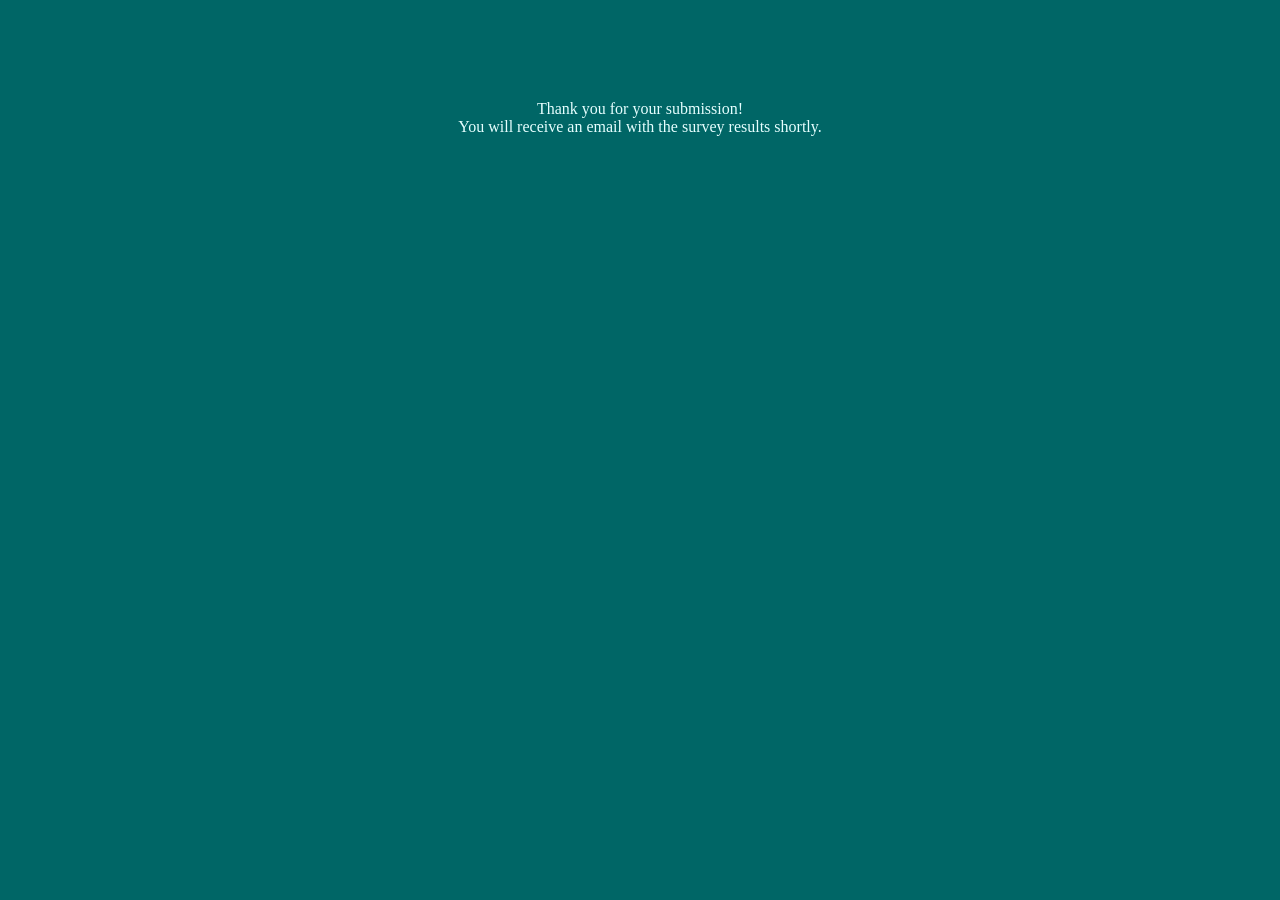
<file: Udemy/app9-datacollector-flask-postgres/templates/success.html>
<!DOCTYPE html>
<html lang="en">
  <title> Data Collector App</title>
  <head>
    <link href="../static/main.css" rel="stylesheet">
  </head>
    <body>
      <div class="container">
        <p class="success-message"> Thank you for your submission! <br>
          You will receive an email with the survey results shortly.
        </p>
      </div>
    </body>
</html>
</file>
<file: Udemy/app9-datacollector-flask-postgres/static/main.css>
html, body {
  height: 100%;
  margin: 0;
}

.container {
  margin: 0 auto;
  width: 100%;
  height: 100%;
  background-color: #006666;
  color: #e6ffff;
  overflow:hidden;
  text-align: center;
}

.container h1 {
  font-family: Arial, sans-serif;
  font-size: 30px;
  color: #e6ffff;
  margin-top: 80px;
}

.container form {
  margin: 20px;
}

.container input {
  width: 350px;
  height: 15px;
  font-size: 15px;
  margin: 2px;
  padding: 20px;
  transition: all 0.2s ease-in-out;
}

.container button {
  width:70px;
  height: 30px;
  background-color: steelblue;
  margin: 3px;
}

.success-message {
  margin: 100px;
}

.email {
  font-family: Arial, sans-serif;
  font-size: 15px;
  color:  #ff9999;
  transition: all 0.2s ease-in-out;
}
</file>
<file: Udemy/download-app/static/main.css>
html, body {
  height: 100%;
  margin: 0;
}

.container {
  margin: 0 auto;
  width: 100%;
  height: 100%;
  background-color: #006666;
  color: #e6ffff;
  overflow:hidden;
  text-align: center;
}

.container h1 {
  font-family: Arial, sans-serif;
  font-size: 30px;
  color: #DDCCEE;
  margin-top: 80px;
}

.container form {
  margin: 20px;
}

.container input {
  width: 350px;
  height: 15px;
  font-size: 15px;
  margin: 2px;
  padding: 20px;
  transition: all 0.2s ease-in-out;
}

.container button {
  width:70px;
  height: 30px;
  background-color: steelblue;
  margin: 3px;
}

.container p {
  margin: 100px;
}

.message {
  font-family: Arial, sans-serif;
  font-size: 15px;
  color: #ff9999
}
</file>
